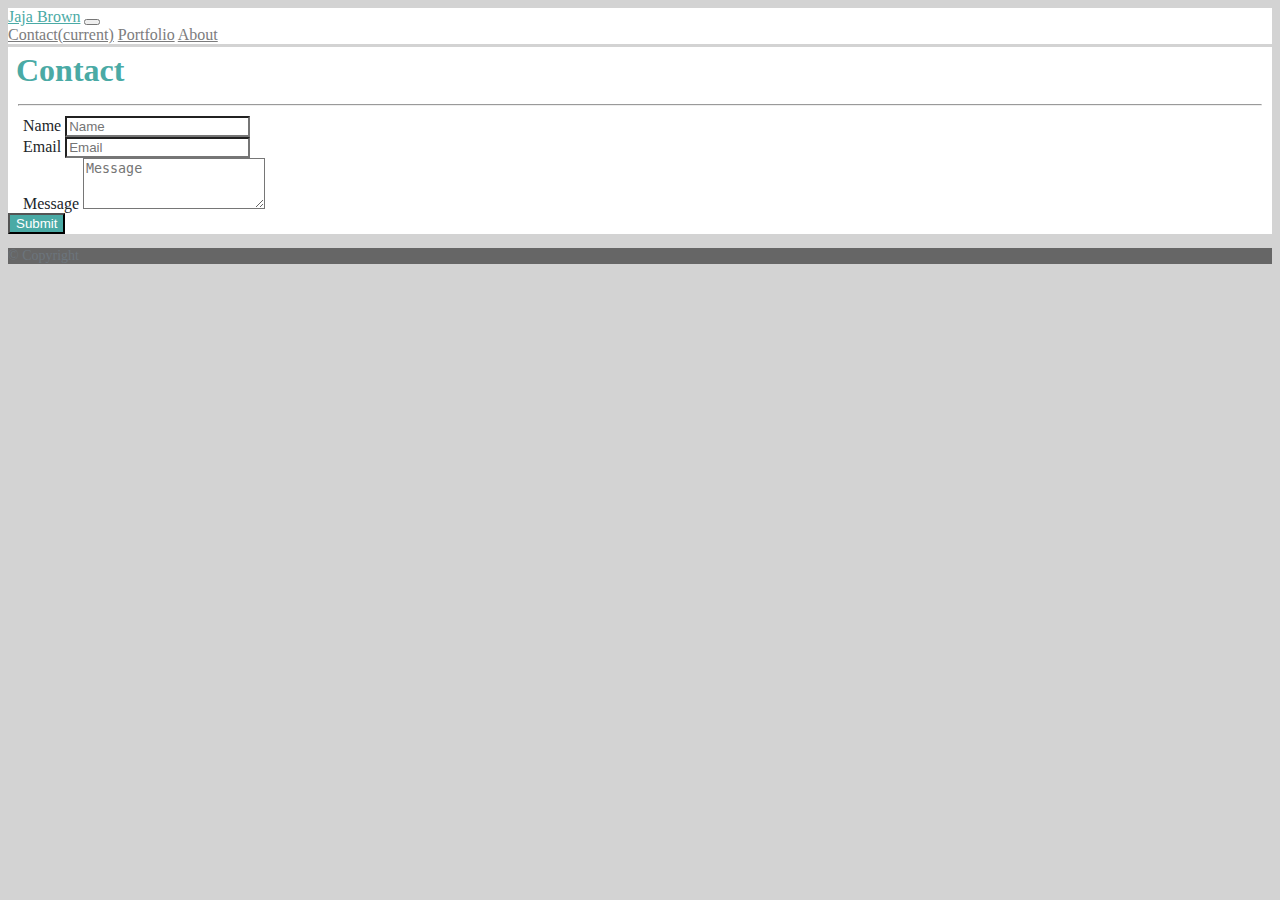
<file: contact.html>
<!DOCTYPE html>
<html lang="en">
  <head>
    <!-- Required meta tags -->
    <meta charset="utf-8" />
    <meta
      name="viewport"
      content="width=device-width, initial-scale=1, shrink-to-fit=no"
    />

    <!-- Bootstrap CSS -->
    <link
      rel="stylesheet"
      href="https://cdn.jsdelivr.net/npm/bootstrap@4.5.3/dist/css/bootstrap.min.css"
      integrity="sha384-TX8t27EcRE3e/ihU7zmQxVncDAy5uIKz4rEkgIXeMed4M0jlfIDPvg6uqKI2xXr2"
      crossorigin="anonymous"
    />

    <!-- Custom CSS -->
    <link rel="stylesheet" href="css/style.css">

    

    <title>Contact</title>
  </head>
  <body>

    <!-- Top navigation -->
    <nav class="navbar navbar-expand-lg custom-nav">
      <a class="navbar-brand" href="#">Jaja Brown</a>
      <button class="navbar-toggler" type="button" data-toggle="collapse" data-target="#navbarNavAltMarkup" aria-controls="navbarNavAltMarkup" aria-expanded="false" aria-label="Toggle navigation">
        <span class="navbar-toggler-icon"></span>
      </button>
      <div class="collapse navbar-collapse" id="navbarNavAltMarkup">
        <div class="navbar-nav ml-auto">
          <a class="nav-link active" href="#">Contact<span class="sr-only">(current)</span></a>
          <a class="nav-link" href="./portfolio.html">Portfolio</a>
          <a class="nav-link" href="./index.html">About </a>
        </div>
      </div>
    </nav>
    <!-- Top navigation end -->


    <!-- Form content -->

    <div class="container">
      <div class="col-6 my-col mt-5">
        <h1>Contact</h1>
        <hr>
        <form class="pr-5">
          <div class="form-group">
            <label for="nameInput">Name</label>
            <input type="text" class="form-control" placeholder="Name">
          </div>
          <div class="form-group">
            <label for="inputEmail">Email</label>
            <input type="email" class="form-control" id="inputEmail" placeholder="Email">
          </div>
          <div class="form-group">
            <label for="textInput">Message</label>
            <textarea class="form-control" id="textInput" rows="3" placeholder="Message"></textarea>
          </div>
          <button type="submit" class="btn btn-md form-btn mb-2">Submit</button>
        </form>
      </div>
    </div>

    <!-- End form content -->


    <!-- Footer navigation -->
    <div class="container fluid mini-bar"></div>
    <nav class="navbar fixed-bottom footer">
      <div class="mx-auto">
        <p>&copy; Copyright</p>
      </div>
    </nav>
    <!-- Footer nav end -->


    <!-- Optional JavaScript; choose one of the two! -->

    <!-- Option 1: jQuery and Bootstrap Bundle (includes Popper) -->
    <script
      src="https://code.jquery.com/jquery-3.5.1.slim.min.js"
      integrity="sha384-DfXdz2htPH0lsSSs5nCTpuj/zy4C+OGpamoFVy38MVBnE+IbbVYUew+OrCXaRkfj"
      crossorigin="anonymous"
    ></script>
    <script
      src="https://cdn.jsdelivr.net/npm/bootstrap@4.5.3/dist/js/bootstrap.bundle.min.js"
      integrity="sha384-ho+j7jyWK8fNQe+A12Hb8AhRq26LrZ/JpcUGGOn+Y7RsweNrtN/tE3MoK7ZeZDyx"
      crossorigin="anonymous"
    ></script>

    <!-- Option 2: jQuery, Popper.js, and Bootstrap JS
    <script src="https://code.jquery.com/jquery-3.5.1.slim.min.js" integrity="sha384-DfXdz2htPH0lsSSs5nCTpuj/zy4C+OGpamoFVy38MVBnE+IbbVYUew+OrCXaRkfj" crossorigin="anonymous"></script>
    <script src="https://cdn.jsdelivr.net/npm/popper.js@1.16.1/dist/umd/popper.min.js" integrity="sha384-9/reFTGAW83EW2RDu2S0VKaIzap3H66lZH81PoYlFhbGU+6BZp6G7niu735Sk7lN" crossorigin="anonymous"></script>
    <script src="https://cdn.jsdelivr.net/npm/bootstrap@4.5.3/dist/js/bootstrap.min.js" integrity="sha384-w1Q4orYjBQndcko6MimVbzY0tgp4pWB4lZ7lr30WKz0vr/aWKhXdBNmNb5D92v7s" crossorigin="anonymous"></script>
    -->
  </body>
</html>
</file>
<file: css/style.css>
/* 
Add correct colors.

Make sure selectors match html.

Match flow of CSS with html


*/

/* Base Styling */


body {
  background: lightgray;
}

a {
  color: #7c7c7d;
}

a:hover {
  color: #383939;
}

a:active {
  color: #383939;
}

/* Navigation Styling */

.custom-nav {
  background-color: white;
}

.navbar-brand {
  color: #4aaaa5;
}



/* Main Content Styling */

.my-col {
  background: white;
  color: #212529;
}

.my-col h1 {
  color: #4aaaa5;
  padding: 5px;
  margin: 3px;
}

.my-col hr {
  margin: 10px;
}




/* Footer Styling */

.mini-bar {
  background: #4aaaa5;
}

.footer {
  background: #666666;
}

.footer p {
  color: #6c757d;
  font-size: 14px;
}


/* Contact Page Styles */

.form-group {
  padding-left: 15px;
  margin-right: 20px;
}

.form-control {
  border-radius: 0px;
}

.form-btn {
  background: #4aaaa5;
  color: white;
  border-radius: 0px;
}



/* Portfolio Page Styles */
</file>
